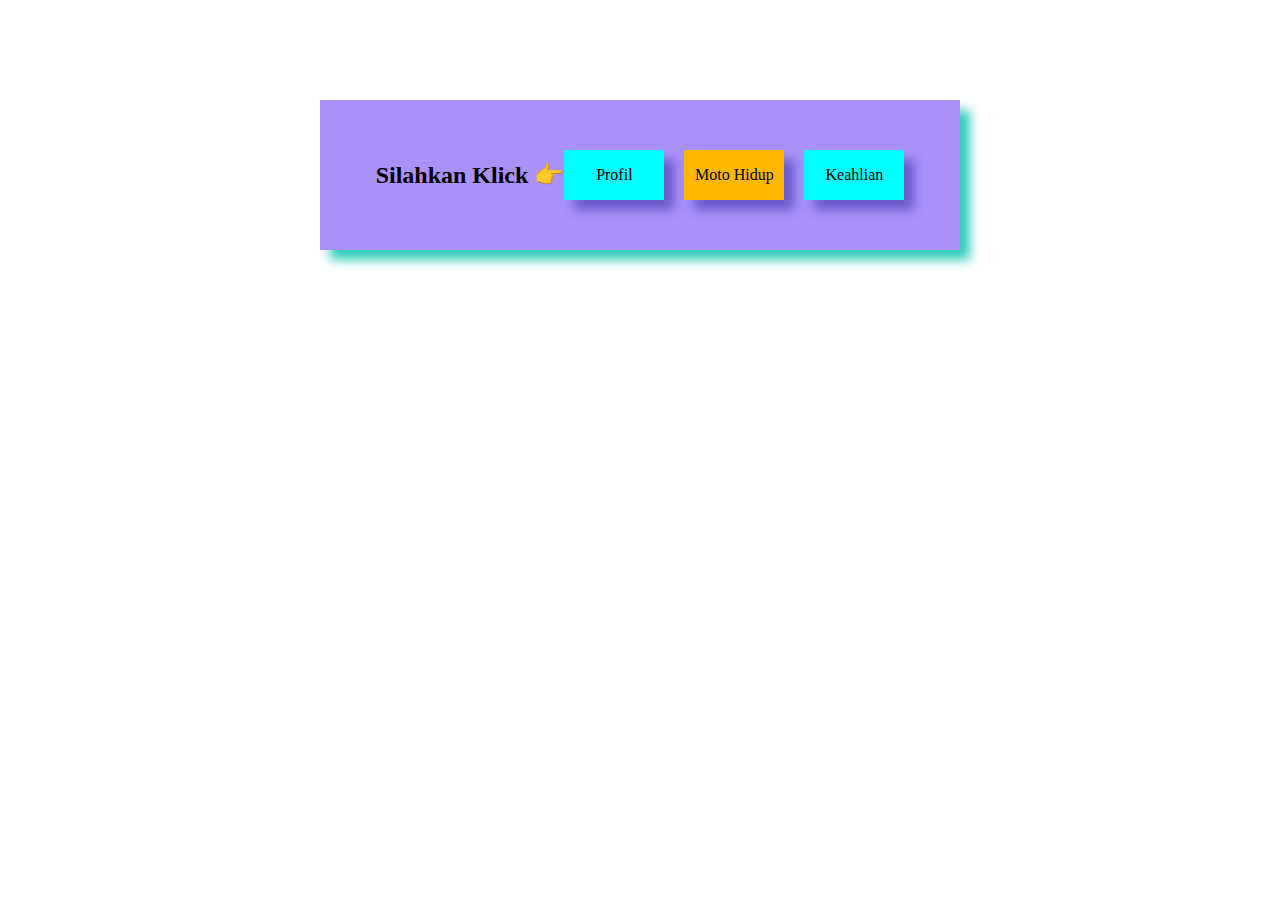
<file: index.html>
<!DOCTYPE html>
<html lang="en">
  <head>
    <meta charset="UTF-8" />
    <meta name="viewport" content="width=device-width, initial-scale=1.0" />
    <title>Tugas 6 js</title>
    <link rel="stylesheet" href="style.css" />
    <script src="js/jquery-3.7.1.min.js"></script>
  </head>
  <body>
    <div class="col" id="col">
      <h2>Silahkan Klick 👉</h2>
      <div class="profil" id="prof">Profil</div>
      <div class="moto" id="hidup">Moto Hidup</div>
      <div class="keahlian" id="ahli">Keahlian</div>
    </div>

    <script>
      // Objek data untuk setiap bidang
      let profile = { Nama: 'Jaoharil Maknun', Alamat: 'Lombok Timur', Kampus: 'Universitas Teknologi Mataram' };
      let moto = { Hidup: 'Tidak ada hal yang sia-sia dalam belajar karena ilmu akan bermanfaat pada waktunya' };
      let keahlian = { Teknologi: 'Masih pemula' };

      prof.addEventListener(
        'click',
        function (event) {
          $(this).css(
            {
              background: "url('img/joril.jpg')",
            },
            alert(' Profile:\nNama: ' + profile.Nama + '\nAlamat: ' + profile.Alamat + '\nKampus: ' + profile.Kampus)
          );
        },
        false
      );
      hidup.addEventListener(
        'click',
        function (event) {
          alert(' Moto Hidup:\n' + moto.Hidup);
        },
        false
      );
      ahli.addEventListener(
        'click',
        function (event) {
          alert('Keahlian:\nTeknologi: ' + keahlian.Teknologi);
        },
        false
      );
    </script>
  </body>
</html>
</file>
<file: style.css>
body {
  margin: 0;
  padding: 0;
  display: flex;
  justify-content: center;
}
.col {
  width: 50%;
  height: 150px;
  background-color: #a991f7;
  display: flex;
  justify-content: center;
  align-items: center;
  margin-top: 100px;
  box-shadow: 10px 10px 10px #37cdbe;
}
.profil {
  width: 100px;
  height: 50px;
  background-color: aqua;
  display: flex;
  justify-content: center;
  align-items: center;
  box-shadow: 10px 10px 10px slateblue;
}
.moto {
  margin: 20px;
  width: 100px;
  height: 50px;
  background-color: rgb(255, 183, 0);
  display: flex;
  justify-content: center;
  align-items: center;
  box-shadow: 10px 10px 10px slateblue;
}
.keahlian {
  width: 100px;
  height: 50px;
  background-color: aqua;
  display: flex;
  justify-content: center;
  align-items: center;
  box-shadow: 10px 10px 10px slateblue;
}
</file>
